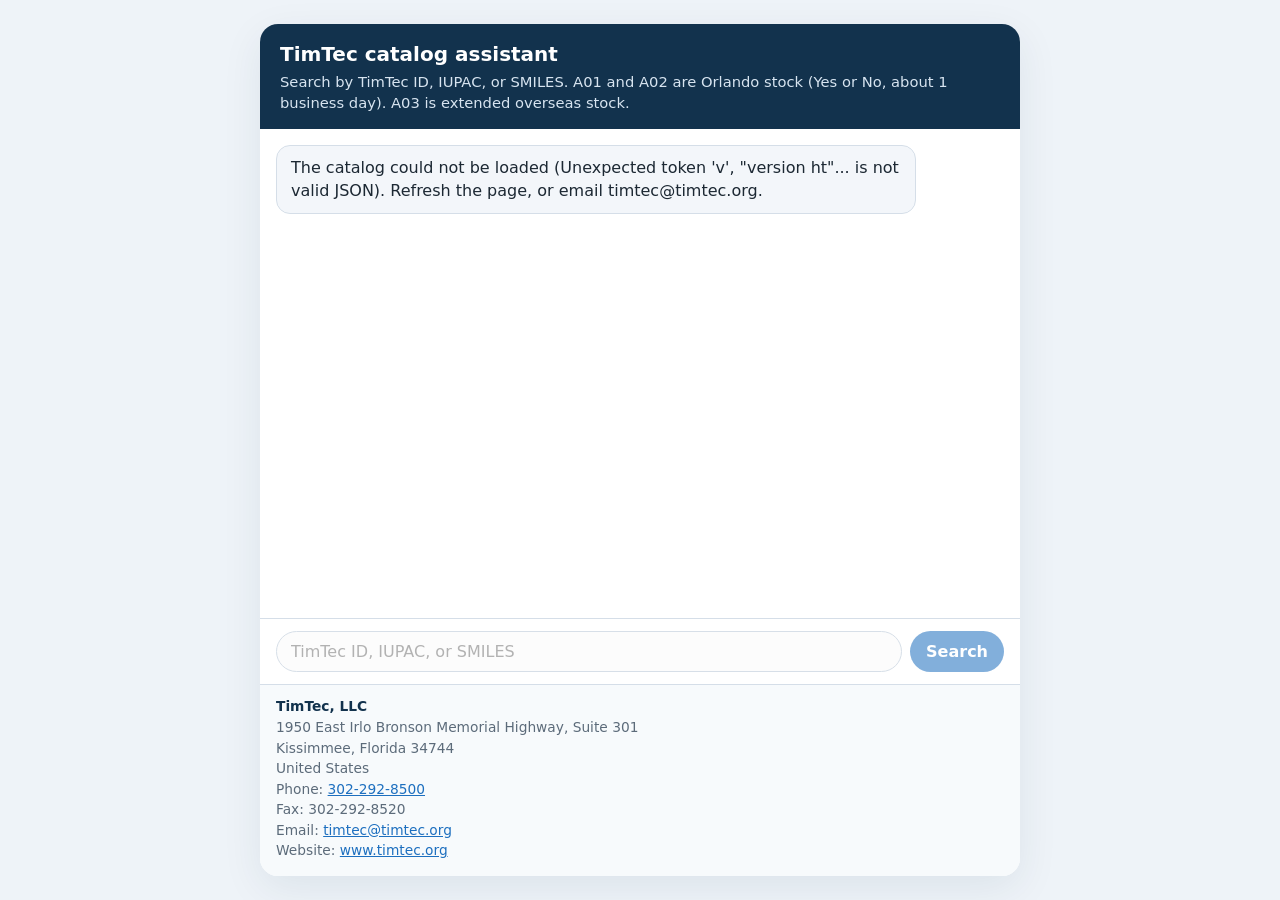
<file: index.html>
<!DOCTYPE html>
<html lang="en">
<head>
  <meta charset="UTF-8">
  <meta name="viewport" content="width=device-width, initial-scale=1.0">
  <title>TimTec Catalog Assistant</title>
  <link rel="stylesheet" href="bot.css">
</head>
<body>
  <div class="app">
    <header>
      <h1>TimTec catalog assistant</h1>
      <p>Search by TimTec ID, IUPAC, or SMILES. A01 and A02 are Orlando stock (Yes or No, about 1 business day). A03 is extended overseas stock.</p>
    </header>
    <div id="chat-box" aria-live="polite">
      <div class="row bot"><div class="bubble">Loading the product catalog…</div></div>
    </div>
    <form id="composer">
      <label class="sr-only" for="query">Search</label>
      <input id="query" name="query" autocomplete="off" placeholder="TimTec ID, IUPAC, or SMILES" disabled>
      <button id="search" type="submit" disabled>Search</button>
    </form>
    <address id="contact"></address>
  </div>
  <style>
    .sr-only {
      position: absolute;
      width: 1px;
      height: 1px;
      padding: 0;
      margin: -1px;
      overflow: hidden;
      clip: rect(0, 0, 0, 0);
      border: 0;
    }
  </style>
  <script src="catalog.js"></script>
  <script src="bot.js"></script>
</body>
</html>
</file>
<file: bot.css>
:root {
  color-scheme: light;
  --navy: #12324d;
  --blue: #1d6fbf;
  --ink: #1c2833;
  --muted: #5c6b7a;
  --line: #d5dee8;
  --page: #eef3f8;
  --card: #ffffff;
}

* { box-sizing: border-box; }

body {
  margin: 0;
  min-height: 100vh;
  font-family: "Segoe UI", system-ui, sans-serif;
  color: var(--ink);
  background: var(--page);
}

.app {
  width: min(760px, 100%);
  min-height: 100vh;
  margin: 0 auto;
  background: var(--card);
  display: flex;
  flex-direction: column;
  box-shadow: 0 12px 40px rgba(18, 50, 77, 0.08);
}

header {
  background: var(--navy);
  color: white;
  padding: 18px 20px 16px;
}

header h1 {
  margin: 0;
  font-size: 1.25rem;
  font-weight: 650;
}

header p {
  margin: 6px 0 0;
  font-size: 0.92rem;
  line-height: 1.4;
  color: #d7e4f0;
}

#chat-box {
  flex: 1;
  overflow-y: auto;
  padding: 16px;
  display: flex;
  flex-direction: column;
  gap: 12px;
}

.row { display: flex; }
.row.user { justify-content: flex-end; }

.bubble {
  max-width: min(100%, 640px);
  padding: 10px 14px;
  border-radius: 14px;
  line-height: 1.45;
  white-space: pre-wrap;
}

.row.bot .bubble {
  background: #f3f6fa;
  border: 1px solid var(--line);
  white-space: normal;
}

.row.user .bubble {
  background: #e5f1fb;
  color: var(--navy);
}

.card {
  margin-top: 10px;
  padding: 12px;
  border: 1px solid var(--line);
  border-radius: 12px;
  background: white;
}

.card h2 {
  margin: 0;
  font-size: 1.05rem;
  color: var(--navy);
}

.library, .iupac, .meta, .stock, .lead, .summary {
  margin: 6px 0 0;
}

.iupac { font-style: italic; }
.meta, .lead, .library { color: var(--muted); font-size: 0.92rem; }
.stock { font-weight: 650; }

.prices {
  display: grid;
  grid-template-columns: repeat(2, minmax(0, 1fr));
  gap: 2px 16px;
  margin: 8px 0 0;
  padding: 0;
  list-style: none;
  font-size: 0.92rem;
}

.actions {
  display: flex;
  flex-wrap: wrap;
  gap: 8px;
  margin-top: 10px;
}

.actions a, #contact a {
  color: var(--blue);
}

.actions a {
  display: inline-flex;
  align-items: center;
  min-height: 36px;
  padding: 6px 10px;
  border: 1px solid #b9d3ea;
  border-radius: 999px;
  background: #f7fbfe;
  text-decoration: none;
  font-size: 0.9rem;
  font-weight: 600;
}

.actions a:hover { background: #e7f3fb; }

#composer {
  display: flex;
  gap: 8px;
  padding: 12px 16px;
  border-top: 1px solid var(--line);
}

#query {
  flex: 1;
  min-width: 0;
  border: 1px solid #b7c6d6;
  border-radius: 999px;
  padding: 10px 14px;
  font: inherit;
}

#query:focus {
  outline: 2px solid #9cc6e8;
  border-color: var(--blue);
}

#search {
  border: 0;
  border-radius: 999px;
  padding: 10px 16px;
  background: var(--blue);
  color: white;
  font: inherit;
  font-weight: 650;
  cursor: pointer;
}

#search:disabled, #query:disabled { opacity: 0.55; cursor: not-allowed; }

#contact {
  display: flex;
  flex-direction: column;
  gap: 2px;
  padding: 12px 16px 16px;
  border-top: 1px solid var(--line);
  background: #f7fafc;
  color: var(--muted);
  font-size: 0.86rem;
  font-style: normal;
  line-height: 1.35;
}

.contact-name {
  color: var(--navy);
  font-weight: 700;
}

@media (min-width: 800px) {
  body { padding: 24px 0; }
  .app {
    min-height: calc(100vh - 48px);
    border-radius: 18px;
    overflow: hidden;
  }
}
</file>
